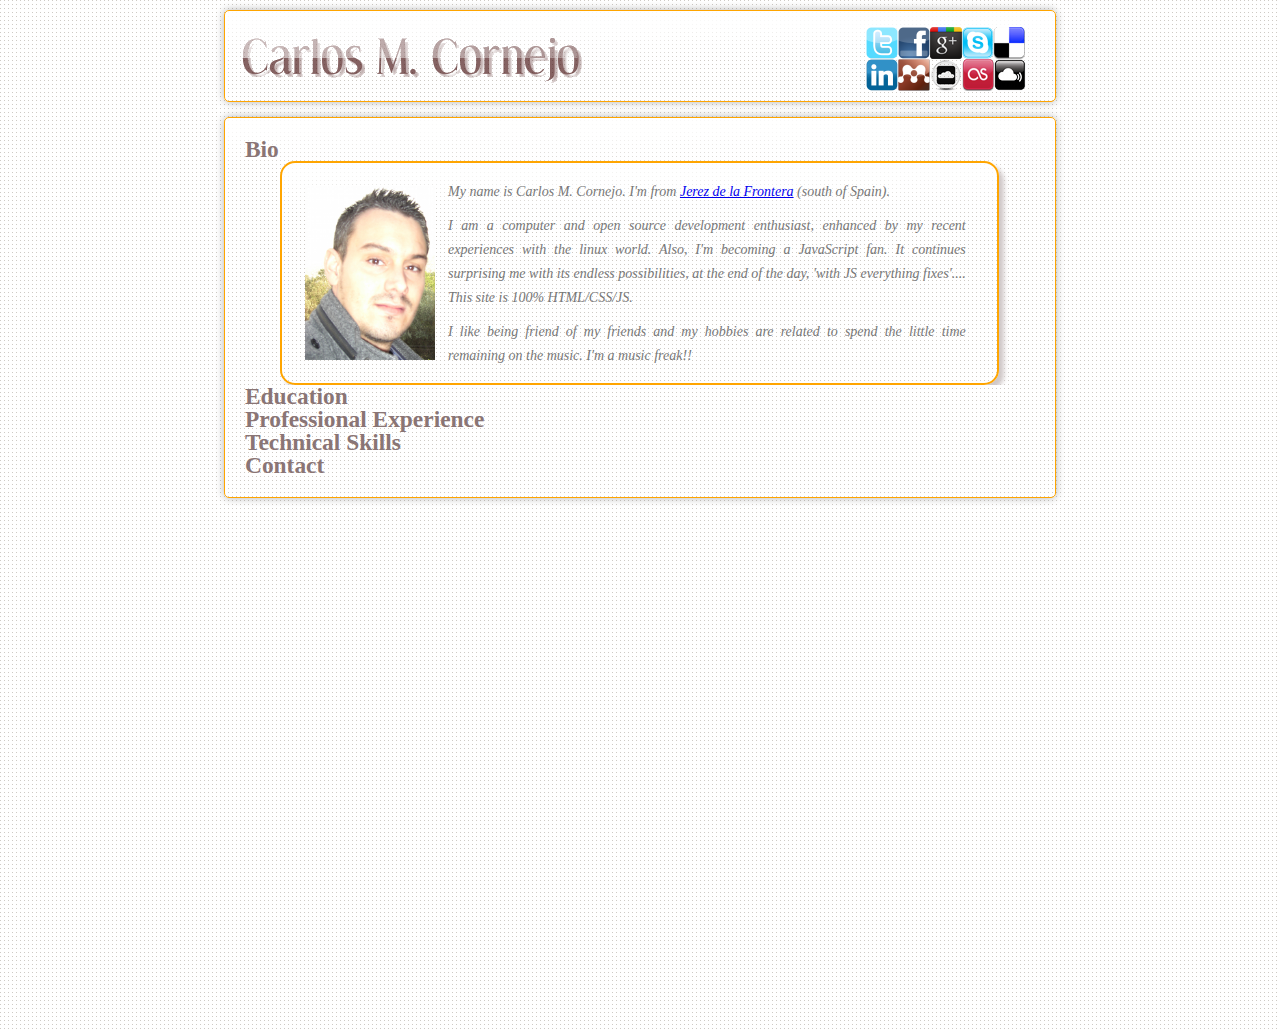
<file: index.html>
<!DOCTYPE html PUBLIC "-//W3C//DTD XHTML 1.0 Transitional//EN" "http://www.w3.org/TR/xhtml1/DTD/xhtml1-transitional.dtd">
<html xmlns="http://www.w3.org/1999/xhtml" lang="en">
	<head>
		<meta http-equiv="Content-Type" content="text/html; charset=utf-8" />
		<!-- Always force latest IE rendering engine (even in intranet) & Chrome Frame
		Remove this if you use the .htaccess -->
		<title>Carlos M. Cornejo's personal website</title>
		<meta name="description" content="personal website of carlos M. cornejo." />
		<meta name="author" content="Carlos M. Cornejo Crespo" />
		<meta name="viewport" content="width=device-width; initial-scale=1.0; maximum-scale=1.0; user-scalable=0;"/>
		<!-- Replace favicon.ico & apple-touch-icon.png in the root of your domain and delete these references -->
		<link rel="shortcut icon" href="favicon.ico" >
		<link rel="icon" type="image/gif" href="animated_favicon1.gif" >
		<!-- meta's -->
		<meta name="keywords" content="carlos cornejo, carlos M. cornejo, CSS3 trends, front-end tips, Carlos María Cornejo Crespo, carlos cornejo crespo, personal website, carloscornejo.es" />
		<meta name="GOOGLEBOT" content="INDEX,FOLLOW,ALL" />
		<meta name="ROBOTS" content="INDEX,FOLLOW,ALL" />
		<meta name="Revisit" content="7 days" />
		<!-- style dependecies-->
		<link rel="stylesheet" type="text/css" href="css/header.css" media="screen"/>
		<link rel="stylesheet" type="text/css" href="css/style.css" media="screen"/>
		<link rel="stylesheet" type="text/css" href="css/content.css" media="screen"/>
		<!-- JS dependencies -->
		<script type="text/javascript" src="js/mootools-core-1.3.2.js"></script>
		<script type="text/javascript" src="js/mootools-more-1.3.2.1.js"></script>
		<script type="text/javascript" src="js/javascript.js"></script>
		<script src="http://www.google-analytics.com/urchin.js" type="text/javascript"></script>
		<script type="text/javascript" src="http://download.skype.com/share/skypebuttons/js/skypeCheck.js"></script>
	</head>
	<body>
		<!-- Piwik -->
		<script type="text/javascript">
			var pkBaseURL = (("https:" == document.location.protocol) ? "https://carloscornejo.es/piwik/" : "http://carloscornejo.es/piwik/");
			document.write(unescape("%3Cscript src='" + pkBaseURL + "piwik.js' type='text/javascript'%3E%3C/script%3E"));

		</script>
		<script type="text/javascript">
			try {
				var piwikTracker = Piwik.getTracker(pkBaseURL + "piwik.php", 1);
				piwikTracker.trackPageView();
				piwikTracker.enableLinkTracking();
			} catch( err ) {
			}
		</script>
		<noscript>
			<p><img src="http://carloscornejo.es/piwik/piwik.php?idsite=1" style="border:0" alt="" />
			</p>
		</noscript>
		
		<!-- End Piwik Tracking Code -->

		<div class='container'>
			<div id ="header" class="header">
				<div class="logo">					
				</div>
				<div class="headerSocial">
					<ul class="social">
						<li class='twitter'>
							<a id ="twitter" href="http://twitter.com/cmcornejocrespo" target="_blank"></a>
						</li>
					</ul>
					<ul class="social">
						<li class='facebook'>
							<a title="facebook" href="http://facebook.com/cmcornejocrespo" target="_blank"></a>
						</li>
					</ul>
					<ul class="social">
						<li class='googlePlus'>
							<a href="https://plus.google.com/101030376624219671818/posts" target="_blank"></a>
						</li>
					</ul>
					<ul class="social">
						<li class='skype'>
							<a href="skype:carlos.cornejo.crespo?add" target="_blank"></a>
						</li>
					</ul>
					<ul class="social">
						<li class='delicious'>
							<a href="http://www.delicious.com/withnodelay" target="_blank"></a>
							</li0>
					</ul>
					<ul class="social">
						<li class='linkedin'>
							<a title="linkedin" href="http://www.linkedin.com/pub/carlos-m-cornejo-crespo/20/19/58" target="_blank"></a>
						</li>
					</ul>
					<ul class="social">
						<li class='mendeley'>
							<a title="mendeley" href="http://www.mendeley.com/profiles/carlos-m-cornejo/" target="_blank"></a>
						</li>
					</ul>
					<ul class="social">
						<li class='soundCloud'>
							<a href="http://soundcloud.com/carlos-cornejo" target="_blank"></a>
						</li>
					</ul>
					<ul class="social">
						<li class='lastfm'>
							<a title="lastfm" href="http://www.lastfm.es/user/withnodelay" target="_blank"></a>
						</li>
					</ul>
					<ul class="social">
						<li class='mixCloud'>
							<a href="http://www.mixcloud.com/withnodelay/" target="_blank"></a>
						</li>
					</ul>
				</div>
			</div>
			<div class="content">
				<div class='toggleSection'>
					<div class='toggler'>
						<h3 title='Click on me to Roll/UnRoll !!!'>Bio</h3>
					</div>
					<div class='toggleInfo'>
						<!--<h3>Information about me</h3>-->
						<img class='imagen' alt="this is me.." src="images/chirlazzz.png" />
						<div class="textoBio" id="bio">
							<p>
								My name is Carlos M. Cornejo. I'm from <a href="http://maps.google.es/maps?q=jerez+de+la+frontera&hl=es&ll=36.6943,-6.059647&spn=0.262074,0.676346&gl=es&z=11&iwloc=A" target="_blank">Jerez de la Frontera</a> (south of Spain).
								<br/>
							</p>
							<p>
								I am a computer and open source development enthusiast, enhanced by my recent experiences with the linux world. Also, I'm becoming a JavaScript fan. It continues surprising me with its endless possibilities, at the end of the day, 'with JS everything fixes'.... This site is 100% HTML/CSS/JS.
							</p>
							<p>
								I like being friend of my friends and my hobbies are related to spend the little time remaining on the music. I'm a music freak!!
							</p>
						</div>
					</div>
				</div>
				<div class='toggleSection'>
					<div class='toggler'>
						<h3 title='Click on me to Roll/UnRoll !!!'>Education</h3>
					</div>
					<div class='toggleInfo' id='education'>
						<!--<h3>More Info About Item 1</h3>-->
						<p>
							Multidisciplinary Information Science MSc (e-Learning Design and Development), University of Alcalá
						</p>
						<p>
							Computer Science Degree BSc, University of Cádiz
						</p>
						<p>
							Technical Engineering on Computer Science, University of Seville
						</p>
					</div>
				</div>
				<div class='toggleSection'>
					<div class='toggler'>
						<h3 title='Click on me to Roll/UnRoll !!!'>Professional Experience</h3>
					</div>
					<div class='toggleInfo' id='pfExperience'>
						<h4>2009 - Present</h4>
						<div class="justifiedText">
							<ul>
								<li>
									Working for the development of a semantic platform for the preservation and exploitation of cultural digital content, under European investment project (Project code: TSI-020501-2008). Related technologies: Liferay, MediaWiki, WordPress, OWL, RDF, RDFa, SPARQL, System administration for unix servers. Co-responsible of the generation of the public deliverables (state-of-the-art/technical/usecases requirements).
								</li>
								<li>
									Member and Collaborator of TIC195 R+D group (Software process improvement and formal methods).
								</li>
								<li>
									Semantic activities integration with LMS (LAMS).
								</li>
								<li>
									Conference: SPDECE multidisciplinary symposium on Learning and Assesment of educational digital contents. Organization Committee member and proceedings editor duties.
								</li>
							</ul>
						</div>
						<div class='toggleSection'>
							<div class='toggler'>
								<h5>Scientific Contributions</h5>
								<div class='toggleInfo'>
									<div class="justifiedText">
										to be updated...
									</div>
								</div>
								<h4>2008 - 2009. Software Engineer (JAVA). AtSistemas. IT consultancy, Spain</h4>
								<div class="justifiedText">
									<ul>
										<li>
											Responsible for developing software under an AGILE project methodology (SCRUM/TDD/BDD/Continuous integration).
										</li>
										<li>
											I have been enrolled into a BDD and continuous integration development project group and also I have achieved experience while generating all the documents related to requirements deliverables (technicals/usecases).
										</li>
										<li>
											Projects were consisting in building enterprise web applications using MVC J2EE technologies under a REST context. Getting the separate layering with Spring, Spring MVC and AOP.
										</li>
										<li>
											The client side was built on JavaScript, Apache taglibs, prototype framework and dynamic html (AJAX).
										</li>
										<li>
											The persistence layer side was built over iBatis and MySQL with Tomcat 6 JNDI.
										</li>
									</ul>
								</div>
								<h4>2002 - 2003. Server and Database administrator junior. Pascual Hospital, Spain </h4>
								<div class="justifiedText">
									<ul>
										<li>
											I was responsible for the on-going maintenance and management of the Pascual and San Rafael Hospital’s servers and databases while the scholarship.
										</li>
										<li>
											I installed and maintained new applications to improve the working and fit for purpose of the system. I also carried out administration and maintenance duties in regards to data held in AS/400 IBM servers.
										</li>
									</ul>
								</div>
								<h4>1998 - 2000. Public Relations Advisor. Grand Hotel, Torquay, UK </h4>
								<div class="justifiedText">
									<ul>
										<li>
											I worked with the hotel clients on a daily basis, resolving issues and helping them make the most of their holiday.
										</li>
									</ul>
								</div>
							</div>
						</div>
					</div>
					<div class='toggleSection' id='pgLeng'>
						<div class='toggler'>
							<h3 title='Click on me to Roll/UnRoll !!!'>Technical Skills</h3>
						</div>
						<div class='toggleInfo'>
							<div class="justifiedText">
								<h4>Programming languages</h4>
								<ul>
									<li>
										Java, JavaScript, Ruby, Groovy, C, PHP, Perl, Python, Bash.
									</li>
								</ul><h4>Compilers/IDEs</h4>
								<ul>
									<li>
										Eclipse, Jdeveloper, NetBeans, MyEclipse, Exadel Studio, Eclipse Aptana.
									</li>
								</ul><h4>Web Technologies &amp; Frameworks</h4>
								<ul>
									<li>
										AJAX, HTML5, Frameworks JavaScript (JQuery, DOJO, GWT, Mootools, Prototype and Script.aculo.us), Ruby On Rails, Grails.
									</li>
								</ul><h4>Java and J2EE</h4>
								<ul>
									<li>
										Swing/AWT, EJB, Struts, Spring (AOP), Ruby On Rails, Grails, JSP, JUnit, Jasper Reports, iText Java-PDF library, JSTL, Taglibs, Apache Commons.
									</li>
								</ul><h4>XML technologies</h4>
								<ul>
									<li>
										JAXP, JAXB, SAX/DOM/JDOM, XSLT.
									</li>
								</ul><h4>Software development methodologies and Project management tools</h4>
								<ul>
									<li>
										Agile (eXtreme Programming, SCRUM, TDD, BDD), Agilo, Trac, Xplanner, Redmine, Assembla, Atlassian applications suite, Bugzilla.
									</li>
								</ul><h4>ADO ORM</h4>
								<ul>
									<li>
										Hibernate, JPA, Ibatis, GORM.
									</li>
								</ul><h4>Application Servers</h4>
								<ul>
									<li>
										JBoss, GlashFish, OC4J, Tomcat,  Joseki, Zend Server, IIS.
									</li>
								</ul><h4>CASE tools</h4>
								<ul>
									<li>
										Rational Rose, Visio, Enterprise Architect, Balsamiq, Magic Draw, MySQL Workbench.
									</li>
								</ul><h4>Virtualization Solutions</h4>
								<ul>
									<li>
										VMWare Server, VMWare Workstation, XEN, VirtualBox.
									</li>
								</ul><h4>Revision control systems</h4>
								<ul>
									<li>
										GIT, SVN, CVS.
									</li>
								</ul><h4>Building/Testing tools and Continuous integration</h4>
								<ul>
									<li>
										Ant, Maven, jUnit, Hudson, Sonar.
									</li>
								</ul><h4>Databases</h4>
								<ul>
									<li>
										MySQL, Oracle, PostgreSQL.
									</li>
								</ul><h4>CMS</h4>
								<ul>
									<li>
										Liferay, Joomla, WordPress.
									</li>
								</ul><h4>OS</h4>
								<ul>
									<li>
										Ubuntu Server, OpenSuse Server, Suse Linux Enterprise Server, Oracle Linux, Red Hat Enterprise Linux.
									</li>
								</ul><h4>Semantic Technologies</h4>
								<ul>
									<li>
										RDF, RDFS, OWL, RDFa, SPARQL, GRDDL, Pellet, OWL API, Jena.
									</li>
								</ul><h4>RDF Triple Store Systems</h4>
								<ul>
									<li>
										Ont-space, Jena SDB, Open link Virtuoso, Oracle Spatial, RDFStore, Sesame.
									</li>
								</ul><h4>Semantic Tools</h4>
								<ul>
									<li>
										Protegé, Neon Toolkit, IsaViz, Joseki.
									</li>
								</ul><h4>Business Process Modelling</h4>
								<ul>
									<li>
										BPEL, BPMN.
									</li>
								</ul><h4>Elearning Platforms</h4>
								<ul>
									<li>
										Moodle, LAMS.
									</li>
								</ul>
							</div>
						</div>
					</div>
					<div class='toggleSection'>
						<div class='toggler'>
							<h3 title='Click on me to Roll/UnRoll !!!'>Contact</h3>
						</div>
						<div class='toggleInfo'>
							<div class="textoContact">
								<p>
									You can contact Carlos M. at:
								</p>
								<p>
									carlos(dot)cornejo(dot)crespo(at sign)gmail(dot)com
								</p>
							</div>
						</div>
					</div>
				</div>
			</div>
		</div>
		<div class='footer'></div>
	</body>
</html>
</file>
<file: css/header.css>
.header {
	position: relative;
	border: 1px solid orange;
	background-color: white;
	border-radius: 5px;
	padding: 10px;
	height: 70px;
	-moz-box-shadow: 5px 5px 5px #ccc;
	-webkit-box-shadow: 5px 5px 5px #ccc;
	box-shadow: 0 0 8px rgba(0, 0, 0, 0.3);
	background: url('../images/big-fade3.png') repeat-x scroll 0 0 transparent;
}
.logo {
	margin-top: 8px;
	position: inherit;
	z-index: 0;
	background: url("../images/logo.png") no-repeat;
	height: 54px;
}
/* to add more icons just setting the percent width of the layer */
.headerSocial {
	position: inherit;
	float: right;
	z-index: 1;
	width: 187px;;
	height: 40px;
	margin-right: -8px;
	margin-top: -56px;
}
.social li, .social a {
	display: block;
	height: 32px;
	float: none;
}
.social li {
	list-style: none;
	float: left;
}
.social .twitter a {
	background: url('../images/Twitter-32.png') no-repeat transparent;
	float: none;
}
/* CSS3 transitions configs */
.twitter, .facebook, .linkedin, .lastfm, .skype, .mendeley, .delicious, .googlePlus, .soundCloud, .mixCloud {
	width: 32px;
	-webkit-transition: all 1s ease-in-out;
	-moz-transition: all 1s ease-in-out;
	-o-transition: all 1s ease-in-out;
}
.twitter:hover, .facebook:hover, .linkedin:hover, .lastfm:hover, .skype:hover, .mendeley:hover, .delicious:hover, .googlePlus:hover, .soundCloud:hover, .mixCloud:hover {
	-webkit-transform: rotate(360deg) scale(2);
	-moz-transform: rotate(360deg) scale(2);
	-o-transform: rotate(360deg) scale(2);
}
.social .facebook a {
	background: url('../images/Facebook-32.png') no-repeat transparent;
	float: none;
}
.facebook {
	width: 32px;
}
.social .linkedin a {
	background: url('../images/Linkedin-32.png') no-repeat transparent;
	float: none;
}
.linkedin {
	width: 32px;
}
.social .lastfm a {
	background: url('../images/lastfm_32.png') no-repeat transparent;
	float: none;
}
.lastfm {
	width: 32px;
}
.social .skype a {
	background: url('../images/Skype-32.png') no-repeat transparent;
	float: none;
}
.skype {
	width: 32px;
}
.social .mendeley a {
	background: url('../images/mendeley.png') no-repeat transparent;
	float: none;
}
.mendeley {
	width: 32px;
}
.social .delicious a {
	background: url('../images/Delicious_32.png') no-repeat transparent;
	margin-left: -1px;
	float: none;
}
.delicious {
	width: 32px;
}
.social .googlePlus a {
	background: url('../images/gplus.png') no-repeat transparent;
	float: none;
}
.googlePlus {
	width: 32px;
}
.social .soundCloud a {
	background: url('../images/soundcloud-32.png') no-repeat transparent;
	float: none;
}
.soundCloud {
	width: 32px;
}
.social .mixCloud a {
	background: url('../images/mixcloud.png') no-repeat transparent;
	float: none;
}
.mixCloud {
	width: 32px;
}
</file>
<file: css/style.css>
* {
	margin: 0;
	padding: 0;
}
html, body {
	height: 100%;
}
html {
	overflow: scroll;
	background: url('../images/bg_dotted.png') repeat scroll 0 0 transparent;
}
.container {
	font-family: Georgia, serif;
	color: #777777;
	width: 65%;
	min-height: 100%;
	margin-top: -120px;
	line-height: 18px;
	font-size: 20px;
	margin: 0 auto;
	margin-top: 10px;
}
* html .container {
	height: 100%
}
/*Opera Fix*/
body:before {/* thanks to Maleika (Kohoutec)*/
	content: "";
	height: 100%;
	float: left;
	width: 0;
	margin-top: -32767px;/* thank you Erik J - negate effect of float*/
}
.container:after {/* thank you Erik J - instead of using display table for ie8*/
	clear: both;
	display: block;
	height: 1%;
	content: " ";
}
.nav {
	height: 0px;
}
</file>
<file: css/content.css>
.content {
	border: 1px solid orange;
	background-color: white;
	border-radius: 5px;
	padding: 20px;
	margin-top: 15px;
	-moz-box-shadow: 5px 5px 5px #ccc;
	-webkit-box-shadow: 5px 5px 5px #ccc;
	box-shadow: 0 0 8px rgba(0, 0, 0, 0.3);
	background: url('../images/big-fade3.png') repeat-x scroll 0 0 transparent;
}
.toggler h3 {
	clear: both;
	color: #8A7575;
	margin-top: 2px;
	margin-bottom: 3px;
}
.toggleInfo ul {
	margin: 0.75em 0;
	padding: 0 2em;
	list-style: none;
}
.toggleInfo li:before {
	content: "";
	border-color: transparent #8A7575;
	border-style: solid;
	border-width: 0.35em 0 0.35em 0.45em;
	display: block;
	height: 0;
	width: 0;
	left: -1em;
	top: 0.9em;
	position: relative;
}
.imagen {
	float: left;
	width: 130px;
	height: 174px;
	padding: 3px;
	margin: 10px;
}
.textoBio {
	margin-top: -3px;
	line-height: 24px;
	text-align: justify;
	width: 97%;
}
.textoBio p {
	margin-top: 10px;
}
.justifiedText {
	text-align: justify;
	padding: 10px 30px 15px 30px;
}
.toggleInfo:after {
	overflow: visible;
}
.toggleInfo {
	padding: 10px;
	border: 2px solid orange;
	border-radius: 15px;
	width: 92%;
	margin-left: 35px;
	font-size: 14px;
	font-style: italic;
	-moz-box-shadow: 5px 5px 5px #D0C8C8;
	-webkit-box-shadow: 5px 5px 5px #D0C8C8;
	box-shadow: 5px 5px 5px #D0C8C8;
	background: url('../images/big-fade4.png') repeat-x scroll 0 0 transparent;
}
.disclaimer {
	background: #D0C8C8;
	color: #8A7575;
	padding: 10px;
	border: 5px solid #F3F1F1;
	font-weight: normal;
	border-radius: 15px;
	width: 92%;
	margin-left: 35px;
}
.textoContact {
	text-align: center;
}
.footer {
	background: url('../images/bg.gif') repeat-x scroll #8A7575;
	height: 120px;
	width: 100%;
	clear: both;
	visibility: hidden;
}
</file>
